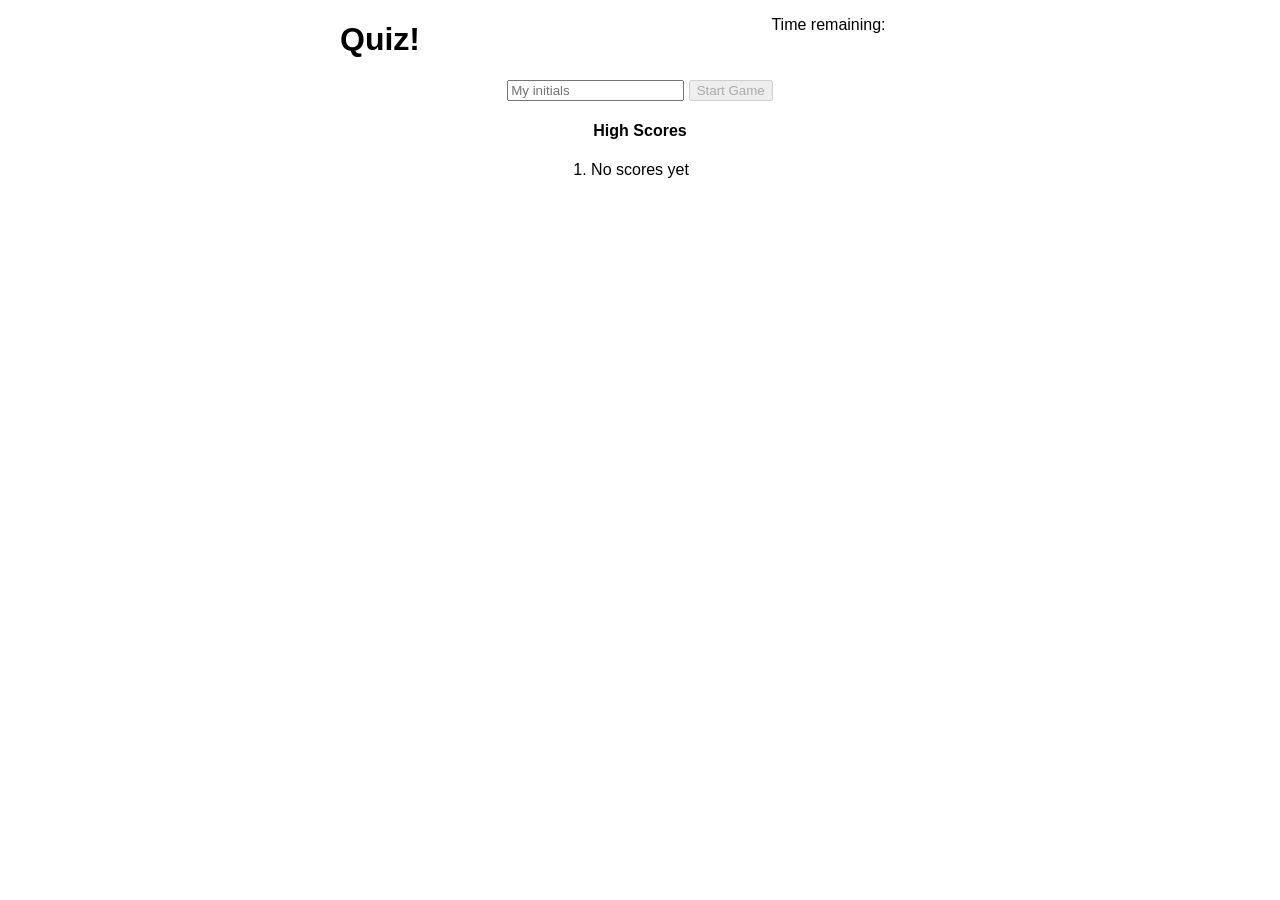
<file: index.html>
<!DOCTYPE html>
<html>
<head>
	<meta charset="utf-8">
	<meta name="viewport" content="width=device-width">
	<title>Quiz</title>
<link rel="stylesheet" href="styles.css">
    <script src="script.js"></script>
  
</head>
<body>
    <header>
        <h1>Quiz!</h1>
        <p>Time remaining: <time></time></p>
  	</header>
    <main></main>
    <footer>
		<input placeholder="My initials" />
        <button disabled>Start Game</button>
        <h3></h3>
        <h4>High Scores</h4>	
        <ol></ol>
  	</footer>
</body>
</html>
</file>
<file: styles.css>
body {
    margin: 0 auto;
  max-width: 600px;
    font-family: sans-serif;
  text-align: center;
}
header {
    display: flex;
    justify-content: space-between;
}
time {
    font-family: monospace;
    display: inline-block;
    width: 50px;
}
main {
    display: none;
}
.quiz main {
    display: block;
}
.quiz footer {
    display: none;
}
ol {
  display: table;
  margin: 0 auto;
  padding-left: 0;
}
</file>
